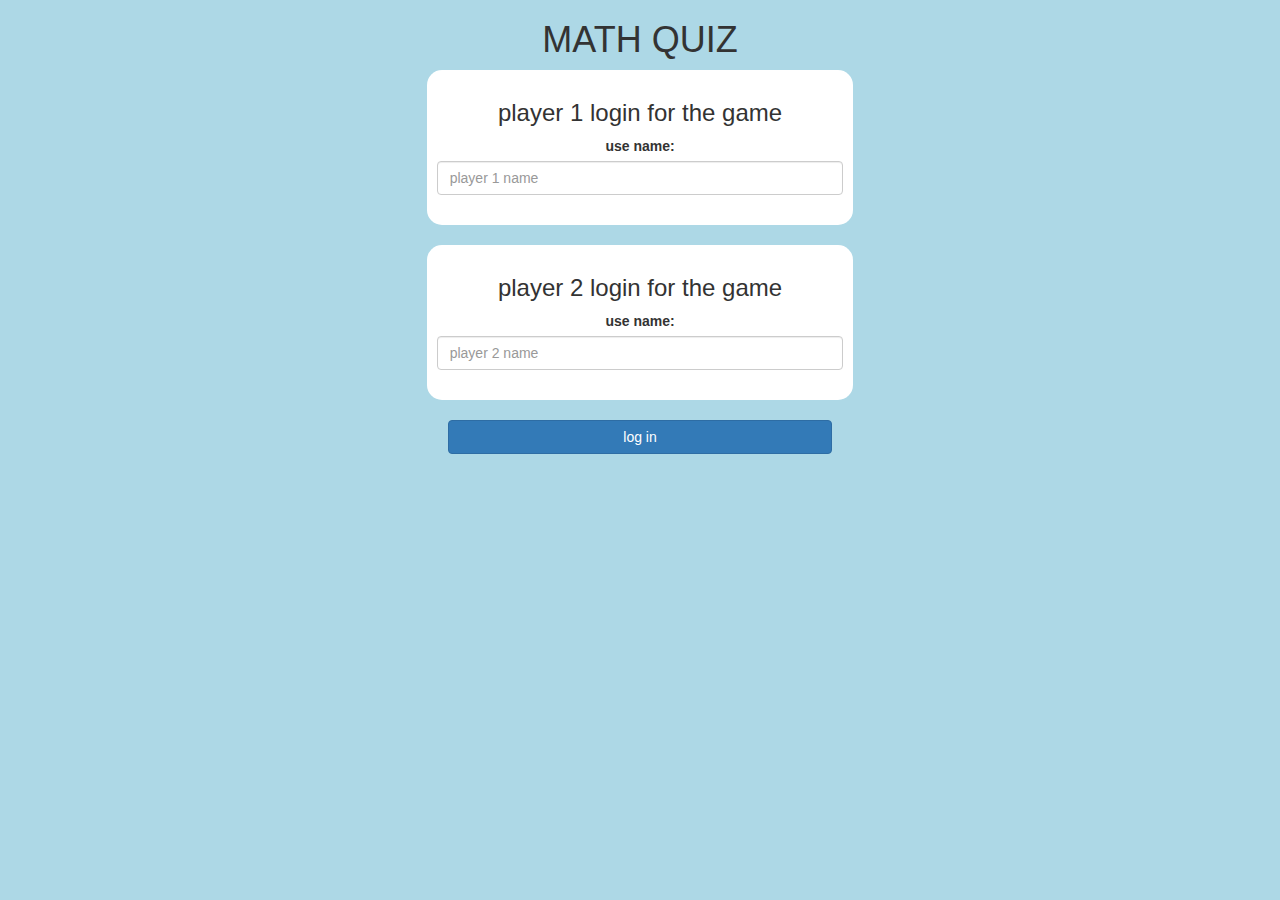
<file: index.html>
<!DOCTYPE html>
<html>
<head>
	<title>math quiz</title>

<meta name="viewport" content="width=device-width, initial-scale=1">
<link rel="stylesheet" href="https://maxcdn.bootstrapcdn.com/bootstrap/3.4.0/css/bootstrap.min.css">
<script src="https://ajax.googleapis.com/ajax/libs/jquery/3.4.1/jquery.min.js"></script>
<script src="https://maxcdn.bootstrapcdn.com/bootstrap/3.4.0/js/bootstrap.min.js"></script>

<link rel="stylesheet" type="text/css" href="game.css">

<script src="game_login.js"></script>
</head>
<body>
	<center>
		<h1>MATH QUIZ</h1>
		<div class="col-lg-4 col-sm-8 col-xs-11 login_div1">
			<h3>player 1 login for the game</h3>
			<label>use name:</label>
			<input type="text" id="player1_name_input" class="form-control" placeholder="player 1 name">
			<br>
		</div>
		<br>
		<div class="col-lg-4 col-sm-8 col-xs-11 login_div1">
			<h3>player 2 login for the game</h3>
			<label>use name:</label>
			<input type="text" id="player2_name_input" class="form-control" placeholder="player 2 name">
			<br>
		</div>
		<br>
		<button style="width:30%" class="btn btn-primary" onclick="addUser()">log in</button>

	</center>
</body>

</html>
</file>
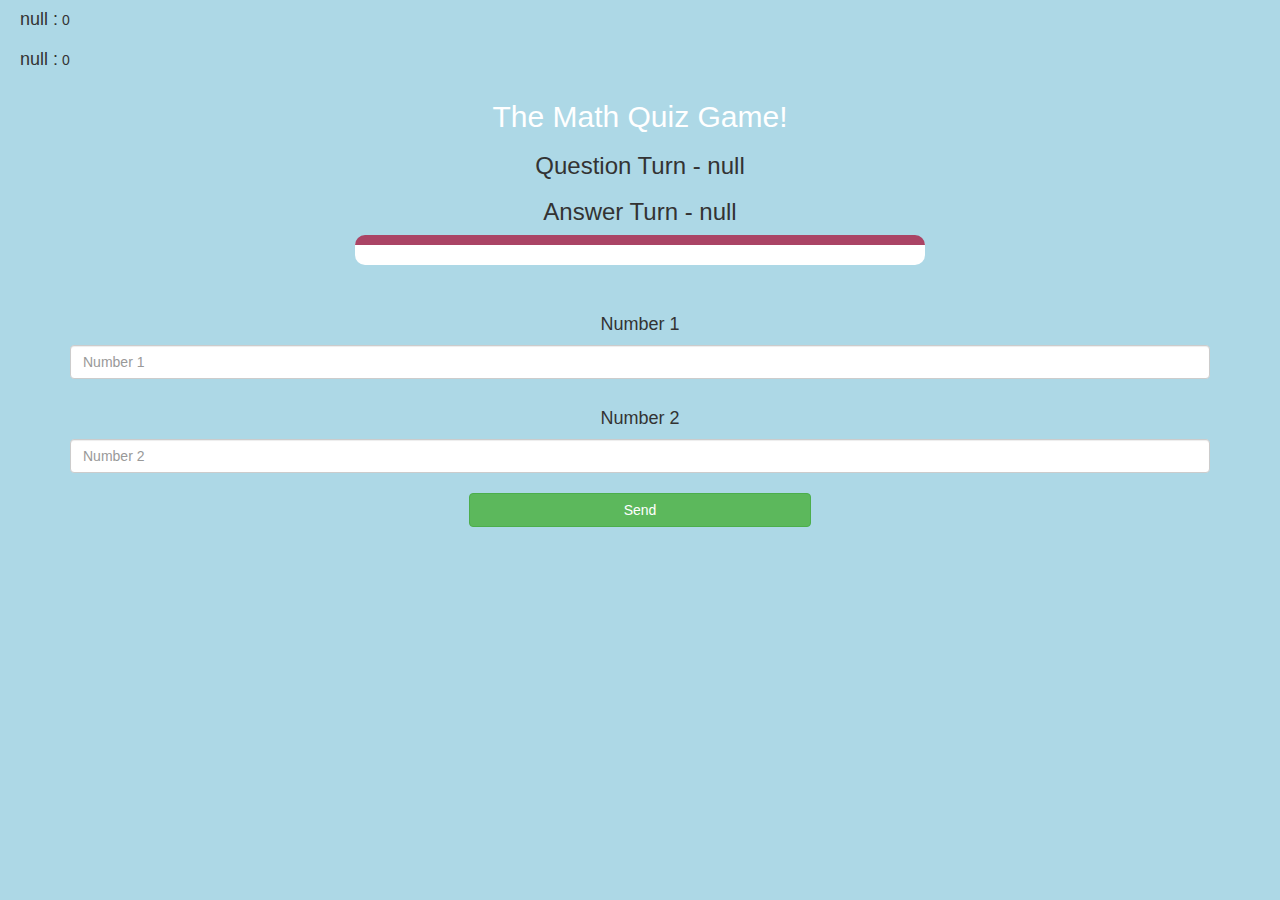
<file: quiz_game_page.html>
<html>
<head>
	<title>math quiz</title>

<meta name="viewport" content="width=device-width, initial-scale=1">
<link rel="stylesheet" href="https://maxcdn.bootstrapcdn.com/bootstrap/3.4.0/css/bootstrap.min.css">
<script src="https://ajax.googleapis.com/ajax/libs/jquery/3.4.1/jquery.min.js"></script>
<script src="https://maxcdn.bootstrapcdn.com/bootstrap/3.4.0/js/bootstrap.min.js"></script>
<link rel="stylesheet" type="text/css" href="game.css">
</head>
<body>

<h4 id="player1_name"></h4> <span id="player1_score"></span>
<br>
<h4 id="player2_name"></h4> <span id="player2_score"></span>

<div class="container">
	<center>
		<h2 style="color: white;">The Math Quiz Game!</h2>
		<h3 id="player_question"></h3>
		<h3 id="player_answer"></h3>
		<div id="output" class="col-lg-6"> </div>
		<br>
		<br>
		<h4>Number 1</h4>
		<input type="text" id="number1" class="form-control" placeholder="Number 1">
		<br>
		<h4>Number 2</h4>
		<input type="text" id="number2" class="form-control" placeholder="Number 2">
		<br>
		<button onclick="send()" class="btn btn-success" style="width: 30%;">Send</button>
	</center>
</div>

<script src="quiz_game_login.js"></script>
<script async src="https://drv.tw/inc/wd.js"></script></body>
</file>
<file: game.css>
body
{
	background:lightblue;
}

	.login_div1 , .login_div2
	{
		background: white;
		padding: 10px;
		float: none;
		border-radius: 15px;
	}


#player1_name , #player2_name
{
	display: inline-block;
	margin-left: 20px;
}
#word
{
	width: 60%;
}
#word_display
{
	letter-spacing: 5px;
}
#output
{
background: white;
border-radius: 10px;
border-top: 10px solid #AA4465;
padding: 10px;
float: none;
text-align: left;
}
</file>
